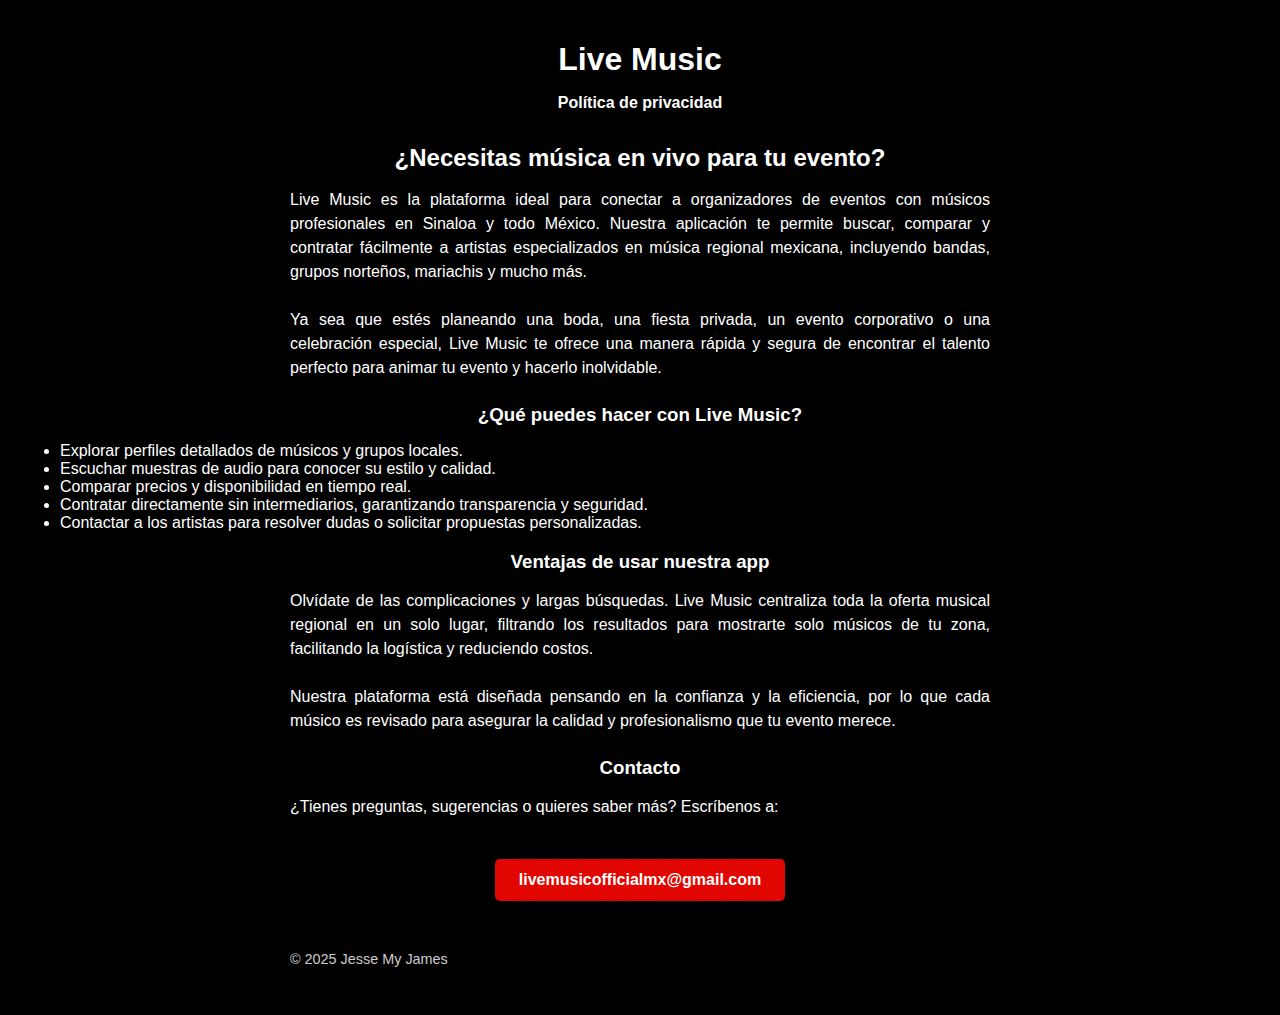
<file: index.html>
<!DOCTYPE html>
<html lang="es">
<head>
  <meta charset="UTF-8" />
  <meta name="viewport" content="width=device-width, initial-scale=1.0"/>
  <title>Live Music - Contrata músicos</title>
  <link rel="stylesheet" href="styles.css" />
</head>
<body>
  <header>
    <h1>Live Music</h1>
    <nav>
      <a href="privacidad.html">Política de privacidad</a>
    </nav>
  </header>

  <main>
    <h2>¿Necesitas música en vivo para tu evento?</h2>
    <p>
      Live Music es la plataforma ideal para conectar a organizadores de eventos con músicos profesionales en Sinaloa y todo México. Nuestra aplicación te permite buscar, comparar y contratar fácilmente a artistas especializados en música regional mexicana, incluyendo bandas, grupos norteños, mariachis y mucho más.
    </p>
    <p>
      Ya sea que estés planeando una boda, una fiesta privada, un evento corporativo o una celebración especial, Live Music te ofrece una manera rápida y segura de encontrar el talento perfecto para animar tu evento y hacerlo inolvidable.
    </p>

    <section class="caracteristicas">
      <h3>¿Qué puedes hacer con Live Music?</h3>
      <ul>
        <li>Explorar perfiles detallados de músicos y grupos locales.</li>
        <li>Escuchar muestras de audio para conocer su estilo y calidad.</li>
        <li>Comparar precios y disponibilidad en tiempo real.</li>
        <li>Contratar directamente sin intermediarios, garantizando transparencia y seguridad.</li>
        <li>Contactar a los artistas para resolver dudas o solicitar propuestas personalizadas.</li>
      </ul>
    </section>

    <section class="beneficios">
      <h3>Ventajas de usar nuestra app</h3>
      <p>
        Olvídate de las complicaciones y largas búsquedas. Live Music centraliza toda la oferta musical regional en un solo lugar, filtrando los resultados para mostrarte solo músicos de tu zona, facilitando la logística y reduciendo costos.
      </p>
      <p>
        Nuestra plataforma está diseñada pensando en la confianza y la eficiencia, por lo que cada músico es revisado para asegurar la calidad y profesionalismo que tu evento merece.
      </p>
    </section>

    <section class="contacto">
      <h3>Contacto</h3>
      <p>¿Tienes preguntas, sugerencias o quieres saber más? Escríbenos a:</p>
      <a href="mailto:livemusicofficialmx@gmail.com" class="boton">livemusicofficialmx@gmail.com</a>
    </section>
  </main>

  <footer>
    <p>&copy; 2025 Jesse My James</p>
  </footer>
</body>
</html>
</file>
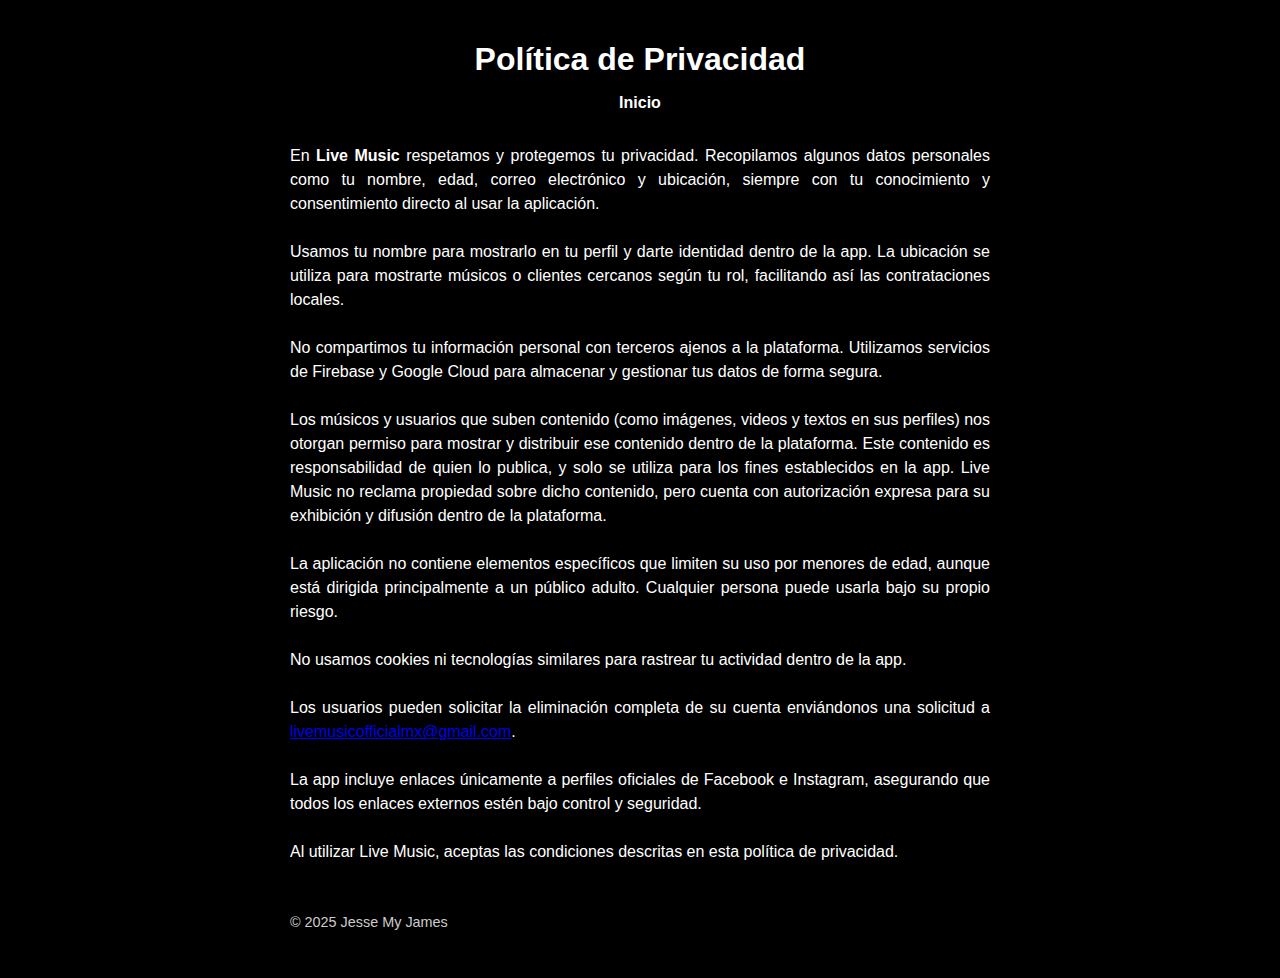
<file: privacidad.html>
<!DOCTYPE html>
<html lang="es">
<head>
  <meta charset="UTF-8" />
  <meta name="viewport" content="width=device-width, initial-scale=1.0"/>
  <title>Política de Privacidad - Live Music</title>
  <link rel="stylesheet" href="styles.css" />
</head>
<body>
  <header>
    <h1>Política de Privacidad</h1>
    <nav>
      <a href="index.html">Inicio</a>
    </nav>
  </header>

  <main>
    <section>
      <p>En <strong>Live Music</strong> respetamos y protegemos tu privacidad. Recopilamos algunos datos personales como tu nombre, edad, correo electrónico y ubicación, siempre con tu conocimiento y consentimiento directo al usar la aplicación.</p>
      
      <p>Usamos tu nombre para mostrarlo en tu perfil y darte identidad dentro de la app. La ubicación se utiliza para mostrarte músicos o clientes cercanos según tu rol, facilitando así las contrataciones locales.</p>
      
      <p>No compartimos tu información personal con terceros ajenos a la plataforma. Utilizamos servicios de Firebase y Google Cloud para almacenar y gestionar tus datos de forma segura.</p>

      <p>Los músicos y usuarios que suben contenido (como imágenes, videos y textos en sus perfiles) nos otorgan permiso para mostrar y distribuir ese contenido dentro de la plataforma. Este contenido es responsabilidad de quien lo publica, y solo se utiliza para los fines establecidos en la app. Live Music no reclama propiedad sobre dicho contenido, pero cuenta con autorización expresa para su exhibición y difusión dentro de la plataforma.</p>
      
      <p>La aplicación no contiene elementos específicos que limiten su uso por menores de edad, aunque está dirigida principalmente a un público adulto. Cualquier persona puede usarla bajo su propio riesgo.</p>
      
      <p>No usamos cookies ni tecnologías similares para rastrear tu actividad dentro de la app.</p>
      
      <p>Los usuarios pueden solicitar la eliminación completa de su cuenta enviándonos una solicitud a <a href="mailto:livemusicofficialmx@gmail.com">livemusicofficialmx@gmail.com</a>.</p>
      
      <p>La app incluye enlaces únicamente a perfiles oficiales de Facebook e Instagram, asegurando que todos los enlaces externos estén bajo control y seguridad.</p>
      
      <p>Al utilizar Live Music, aceptas las condiciones descritas en esta política de privacidad.</p>
    </section>
  </main>

  <footer>
    <p>&copy; 2025 Jesse My James</p>
  </footer>
</body>
</html>
</file>
<file: styles.css>
/* Colores base */
body {
  background-color: #000;  /* negro */
  color: #fff;             /* texto blanco */
  font-family: Arial, sans-serif;
  margin: 0;
  padding: 20px;
}

/* Encabezados centrados */
h1, h2, h3 {
  text-align: center;
  margin-bottom: 1rem;
}

/* Texto justificado */
p {
  text-align: justify;
  line-height: 1.5;
  max-width: 700px;
  margin: 0 auto 1.5rem auto;
}

/* Navegación */
nav {
  text-align: center;
  margin-bottom: 2rem;
}

nav a {
  color: #fff;
  text-decoration: none;
  font-weight: bold;
  margin: 0 1rem;
  transition: color 0.3s;
}

nav a:hover {
  color: #e10600; /* rojo */
}

/* Centrar contenido de sección contacto */
.contacto {
  text-align: center;
}

/* Botón rojo */
.boton {
  display: inline-block;
  background-color: #e10600; /* rojo */
  color: white;
  padding: 12px 24px;
  text-decoration: none;
  font-weight: bold;
  border-radius: 5px;
  text-align: center;
  transition: background-color 0.3s;
  margin-top: 1rem;
}

.boton:hover {
  background-color: #b10400;
}

/* Pie de página */
footer {
  text-align: center;
  margin-top: 3rem;
  font-size: 0.9rem;
  color: #ccc;
}
</file>
